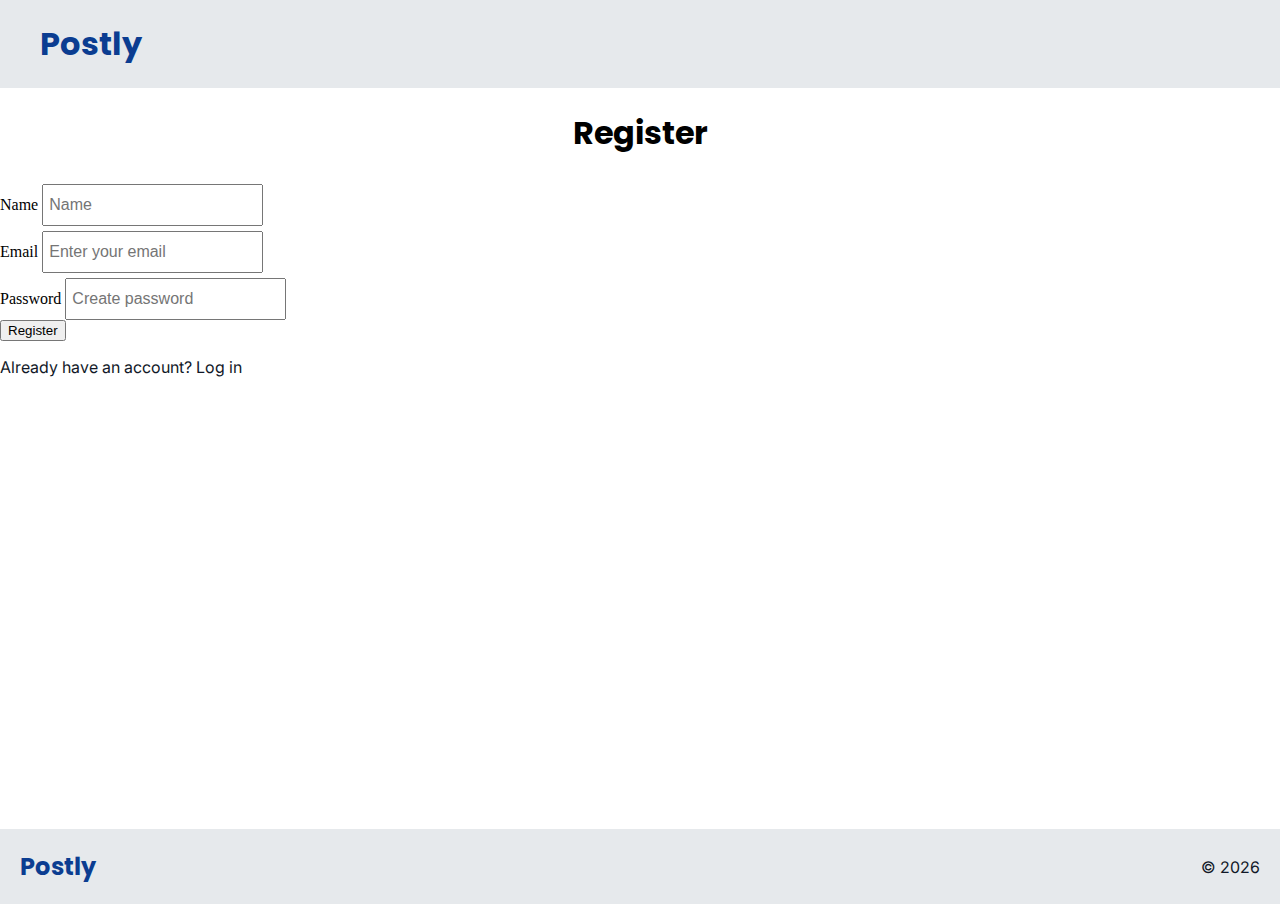
<file: register.html>
<!DOCTYPE html>
<html lang="en">
<head>
    <meta charset="UTF-8">
    <meta name="viewport" content="width=device-width, initial-scale=1.0">
    <meta name="description" content="Postly - On register page you can register a user for our social media application">
    <title>Postly | Register</title>
    <link rel="stylesheet" href="css/main.css">
    <link rel="stylesheet" href="css/auth.css">
    <link rel="preconnect" href="https://fonts.googleapis.com">
    <link rel="preconnect" href="https://fonts.gstatic.com" crossorigin>
    <link href="https://fonts.googleapis.com/css2?family=Inter:ital,opsz,wght@0,14..32,100..900;1,14..32,100..900&family=Poppins:ital,wght@0,100;0,200;0,300;0,400;0,500;0,600;0,700;0,800;0,900;1,100;1,200;1,300;1,400;1,500;1,600;1,700;1,800;1,900&display=swap" rel="stylesheet">
    <link rel="apple-touch-icon" sizes="180x180" href="favicon_io-5/apple-touch-icon.png">
    <link rel="icon" type="image/png" sizes="32x32" href="favicon_io-5/favicon-32x32.png">
    <link rel="icon" type="image/png" sizes="16x16" href="favicon_io-5/favicon-16x16.png">
    <link rel="manifest" href="favicon_io-5/site.webmanifest">
    <script type="module" src="js/main/register.js"></script>
</head>
<body>
    <header>
        <nav class="navbar">
            <h2 class="logo">Postly</h2>
        </nav>
    </header>
    <main>
        <h1>Register</h1>
        <section>
            <form id="registerForm">
                <div>
                    <label for="name">Name</label>
                    <input type="name" id="name" name="name" placeholder="Name" required>
                </div>
                <div>
                    <label form="email">Email</label>
                    <input type="email" id="email" name="email" placeholder="Enter your email" required>
                </div>
                <div>
                    <label for="password">Password</label>
                    <input type="password" id="password" name="password" placeholder="Create password" required>
                </div>
                <div>
                    <button type="submit">Register</button>
                    <p>Already have an account? <a href="index.html">Log in</a></p>
                </div>
            </form>
        </section>
    </main>
    <footer>
        <h2 class="logo-footer">Postly</h2>
        <p>© 2026</p>
    </footer>
</body>
</html>
</file>
<file: css/main.css>
:root {
    --primary-font: 'Inter', sans-serif;
    --secondary-font: 'Poppins', sans-serif;

    --font-size-h1: 32px;
    --font-size-h2: 24px;
    --font-size-h3: 20px;
    --font-size-label: 16px;
    --font-size-input: 14px;
    --font-size-button: 18px;

    --font-weight-semibold: 600;
    --font-weight-medium: 500;
    --font-weight-regular: 400;

    --primary-color: #0B3D91;
    --secondary-color: #e6e9ec;
    --color-white: #ffffff;
    --success-color: #059669;
    --error-color: #DC2626 ;
    --text-color: #111827;

    --hoover-color: #1456C3;
}

body {
    margin: 0;
}

/* Screen reader only */
.sr-only:not(:focus):not(:active) {
    clip: rect(0 0 0 0);
    clip-path: inset(50%);
    height: 1px;
    overflow: hidden;
    position: absolute;
    white-space: nowrap;
    width: 1px;
}

/* Fonts */
h1, 
h2,
.navbar-option,
.post-author,
.edit-button,
.delete-button {
    font-family: var(--secondary-font);
}

p,
.auth-form,
.search-input,
.create-post-input {
    font-family: var(--primary-font);
}

p {
    color: var(--text-color);
}

/* Header */
.navbar {
    display: flex;
    align-items: center;
    justify-content: space-between;
    background-color: var(--secondary-color);
    position: relative;
    padding: 0 20px;
}

.navbar-links {
    list-style: none;
    margin: 0;
    padding: 0;
    display: none;
    position: absolute;
    top: 100%;
    left: 0;
    width: 100%;
    background-color: var(--secondary-color);
    text-align: center;
    font-size: var(--font-size-h3);
}

.navbar-option {
    color: var(--text-color);
}

.logo {
    color: var(--primary-color);
    font-size: var(--font-size-h1);
    margin: 20px 0;
}

a {
    text-decoration: none;
    color: var(--text-color);
}

a:hover,
a:focus {
    color: var(--hoover-color);
}

#menu-checkbox {
    display: none;
}

#menu-checkbox:checked ~ .navbar-links {
    display: block;
}

.hamburger-menu {
    cursor: pointer;
    z-index: 20;
    font-size: var(--font-size-h3);
}

.navbar-links li {
    margin: 30px 0px;
}

/*Footer*/
footer {
    background-color: var(--secondary-color);
    display: flex;
    align-items: center;
    justify-content: space-between;
    padding: 0 20px;
}

.logo-footer {
    color: var(--primary-color);
    margin: 20px 0;
}

/*All pages*/
h1 {
    text-align: center;
}

input,
textarea {
    font-size: var(--font-size-input);
}

/*Feed, post and profile*/
.post-author {
    display: flex;
    align-items: center;
    font-size: var(--font-size-h3);
    font-weight: var(--font-weight-medium);
    gap: 8px;
    padding: 10px 8px;
}

.author-avatar {
    border-radius: 50%;
    height: 25px;
    width: 25px;
}

.post-body {
    word-break: break-all;
}

.post-card {
    width: 100%;
    background-color: var(--secondary-color);
    margin: 20px auto;
}

.post-image {
    width: 100%;
    height: 200px;
    object-fit: cover; 
}

.post-title {
    font-weight: var(--font-weight-semibold);
    margin-top: 0;
    border-top: 1px solid grey;
    padding-top: 8px;
}

.post-tags,
.post-body,
.post-title,
.post-meta {
    padding-left: 10px;
}

.post-title,
.post-meta {
    color: var(--text-color);
}

.post-meta {
    display: flex;
    gap: 15px;
    margin-top: 10px;
}

i {
    color: var(--primary-color);
}

.fa-comment,
.fa-face-smile,
.fa-clock {
    margin-right: 5px;
}

.edit-button,
.delete-button {
    border: 1px solid var(--primary-color);
    border-radius: 6px;
    padding: 4px 8px;
    margin: 0px 2px 20px 10px;
    background-color: var(--color-white);
    cursor: pointer;
}

/*Single post*/
.comment-avatar {
    border-radius: 50%;
    height: 20px;
    width: 20px;
}

/* Button */
.comment-button,
.auth-button,
.logout-button,
.search-button,
.publish-button,
.create-post-button, 
.save-button {
    font-family: var(--secondary-font);
    font-weight: var(--font-weight-medium);
    font-size: var(--font-size-button);
    background-color: var(--primary-color);
    color: var(--color-white);
    border: none;
    cursor: pointer;
    border-radius: 6px;
}

.comment-button,
.auth-button,
.logout-button {
    padding: 10px 12px;
}

.comment-button:hover,
.auth-button:hover,
.search-button:hover,
.publish-button:hover,
.create-post-button:hover, 
.save-button:hover {
    background-color: var(--hoover-color);
}

/* Error message */
.error-message {
    color: var(--error-color);
    font-size: var(--font-size-input);
}

/* Tablet and Desktop */
@media (min-width: 768px) {
    /* Header */
    .navbar-links {
        display: flex;
        gap: 20px;
        margin-left: auto;
        position: static;
        background: none;
        width: auto;
        text-align: left;
    }

    .hamburger-menu {
        display: none;
    }

    .navbar {
        justify-content: flex-start;
        padding: 0 40px;
    }

    .auth-form {
        width: 500px;
    }

    /*Posts*/
    .post-card {
        width: 600px;
        padding: 40px 30px;
    }

    .post-image {
        width: 600px;
        height: 400px;
    }
}
</file>
<file: css/auth.css>
main {
    height: 80vh;
}

.auth-form {
    width: 280px;
    background-color: var(--secondary-color);
    padding: 40px;
    margin: 0 auto;
}

.auth-field {
    display: flex;
    flex-direction: column;
    margin-bottom: 15px;
}

input {
    padding: 10px 5px;
    margin-top: 5px;
    font-size: var(--font-size-label);
}

.auth-button {
    width: 100%;
    margin-top: 10px;
}

.auth-h1 {
    text-align: center;
}

.auth-extra-button {
    color: var(--text-color);
    font-weight: var(--font-weight-semibold);
    cursor: pointer;
    padding: 3px;
}

.auth-extra-button:hover {
    text-decoration: underline;
    color: var(--primary-color);
}
</file>
